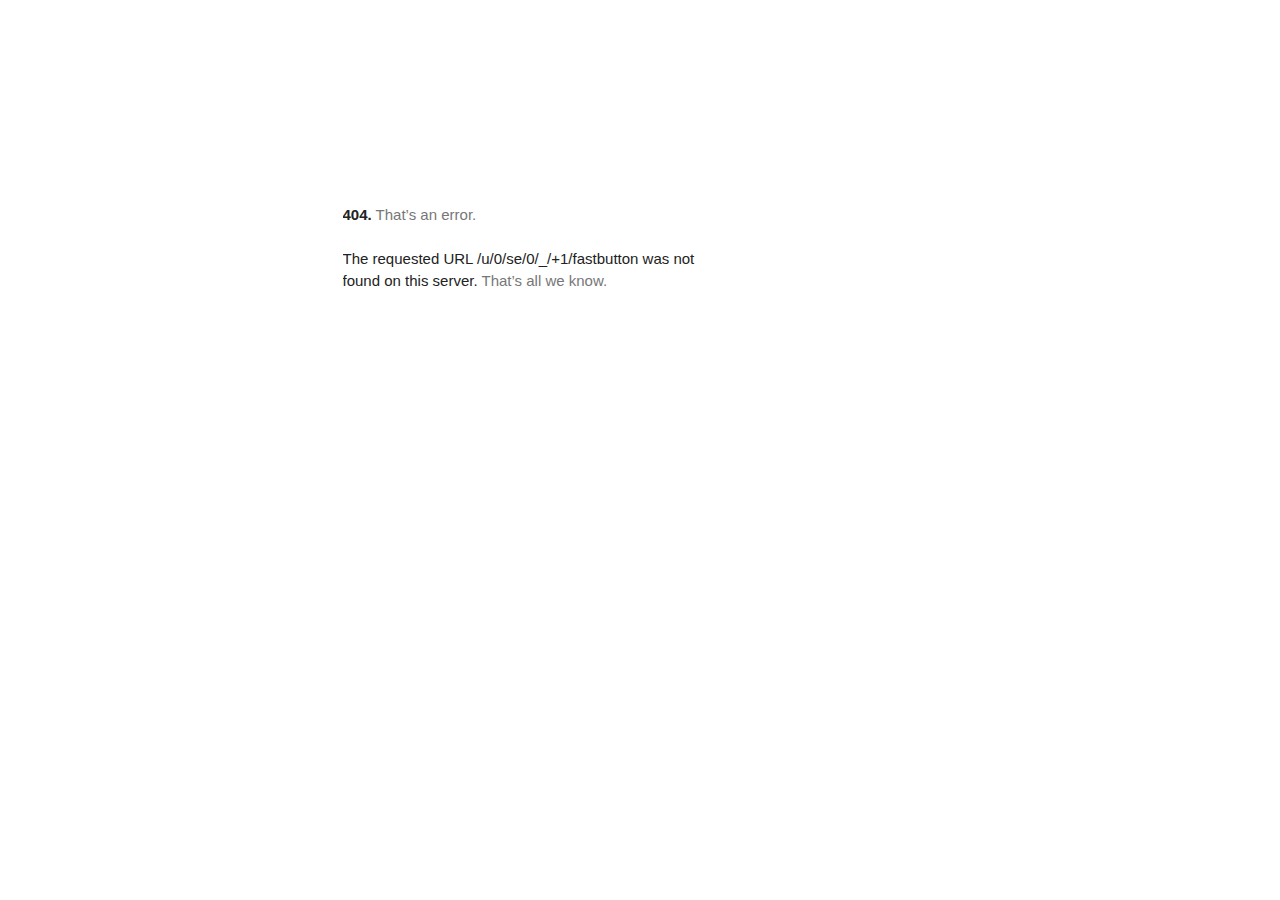
<file: Mobile Privacy Policy_files/fastbutton.html>
<!DOCTYPE html>
<!-- saved from url=(0535)https://apis.google.com/u/0/se/0/_/+1/fastbutton?usegapi=1&size=tall&origin=https%3A%2F%2Fwww.docracy.com&url=https%3A%2F%2Fwww.docracy.com%2Fmobileprivacy%2F&gsrc=3p&ic=1&jsh=m%3B%2F_%2Fscs%2Fapps-static%2F_%2Fjs%2Fk%3Doz.gapi.en.OxsXq8UvEOs.O%2Fam%3DAQ%2Fd%3D1%2Frs%3DAGLTcCN7FQWUE2nltJhOBLbHOeQiriRsIg%2Fm%3D__features__#_methods=onPlusOne%2C_ready%2C_close%2C_open%2C_resizeMe%2C_renderstart%2Concircled%2Cdrefresh%2Cerefresh&id=I0_1630542570085&_gfid=I0_1630542570085&parent=https%3A%2F%2Fwww.docracy.com&pfname=&rpctoken=30997052 -->
<html lang="en" data-lt-installed="true"><link type="text/css" rel="stylesheet" id="dark-mode-custom-link"><link type="text/css" rel="stylesheet" id="dark-mode-general-link"><style lang="en" type="text/css" id="dark-mode-custom-style"></style><style lang="en" type="text/css" id="dark-mode-native-style"></style><head><meta http-equiv="Content-Type" content="text/html; charset=UTF-8">
  <meta name="viewport" content="initial-scale=1, minimum-scale=1, width=device-width">
  <title>Error 404 (Not Found)!!1</title>
  <style>
    *{margin:0;padding:0}html,code{font:15px/22px arial,sans-serif}html{background:#fff;color:#222;padding:15px}body{margin:7% auto 0;max-width:390px;min-height:180px;padding:30px 0 15px}* > body{background:url(//www.google.com/images/errors/robot.png) 100% 5px no-repeat;padding-right:205px}p{margin:11px 0 22px;overflow:hidden}ins{color:#777;text-decoration:none}a img{border:0}@media screen and (max-width:772px){body{background:none;margin-top:0;max-width:none;padding-right:0}}#logo{background:url(//www.google.com/images/branding/googlelogo/1x/googlelogo_color_150x54dp.png) no-repeat;margin-left:-5px}@media only screen and (min-resolution:192dpi){#logo{background:url(//www.google.com/images/branding/googlelogo/2x/googlelogo_color_150x54dp.png) no-repeat 0% 0%/100% 100%;-moz-border-image:url(//www.google.com/images/branding/googlelogo/2x/googlelogo_color_150x54dp.png) 0}}@media only screen and (-webkit-min-device-pixel-ratio:2){#logo{background:url(//www.google.com/images/branding/googlelogo/2x/googlelogo_color_150x54dp.png) no-repeat;-webkit-background-size:100% 100%}}#logo{display:inline-block;height:54px;width:150px}
  </style>
  </head><body marginwidth="0" marginheight="0" data-new-gr-c-s-check-loaded="14.1027.0" data-gr-ext-installed=""><a href="https://www.google.com/"><span id="logo" aria-label="Google"></span></a>
  <p><b>404.</b> <ins>That’s an error.</ins>
  </p><p>The requested URL <code>/u/0/se/0/_/+1/fastbutton</code> was not found on this server.  <ins>That’s all we know.</ins>
</p></body><grammarly-desktop-integration data-grammarly-shadow-root="true"></grammarly-desktop-integration></html>
</file>
